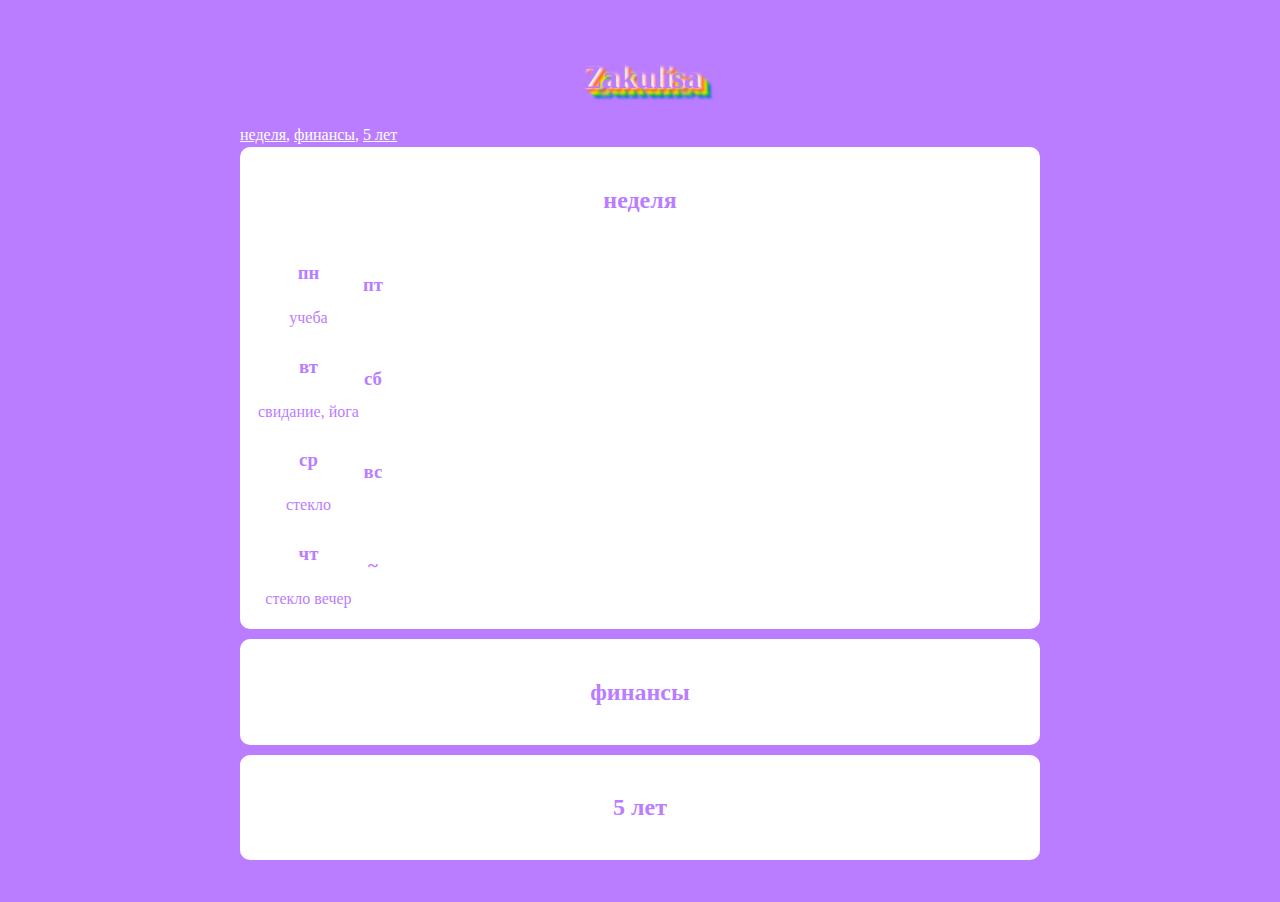
<file: mur.html>
<!DOCTYPE html>
<html lang="ru">
<head>
    <meta charset="UTF-8">
    <meta name="viewport" content="width=device-width, initial-scale=1.0">
    <meta http-equiv="X-UA-Compatible" content="ie=edge">
    <title>мур</title>
    <link rel="stylesheet" href="stylesheet.css">
</head>
<body>
    <header id=header>
        <h1>Zakulisa</h1>
    </header>
    <nav id=nav><a href="#week">неделя</a>, <a href="#money">финансы</a>, <a href="#years">5 лет</a></nav>
    <section id=week>
        <a name="week"></a>
        <h2>неделя</h2>
        <table>
            <tr>
                <td><h3>пн</h3>
                учеба
                </td>
                <td><h3>пт</h3>
                
                </td>
            </tr>
            <tr>
                <td><h3>вт</h3>
                свидание, йога
                </td>
                <td><h3>сб</h3>
                
                </td>
            </tr>
            <tr>
                <td><h3>ср</h3>
                стекло
                </td>
                <td><h3>вс</h3>
                
                </td>
            </tr>
            <tr>
                <td><h3>чт</h3>
                стекло вечер
                </td>
                <td><h3>~</h3>
                
                </td>
            </tr>
        </table>
    </section>
    <section id=money>
        <a name="money"></a>
        <h2>финансы</h2>
    </section>
    <section id=years>
        <a name="years"></a>
        <h2>5 лет</h2>
    </section>
</body>
</html>
</file>
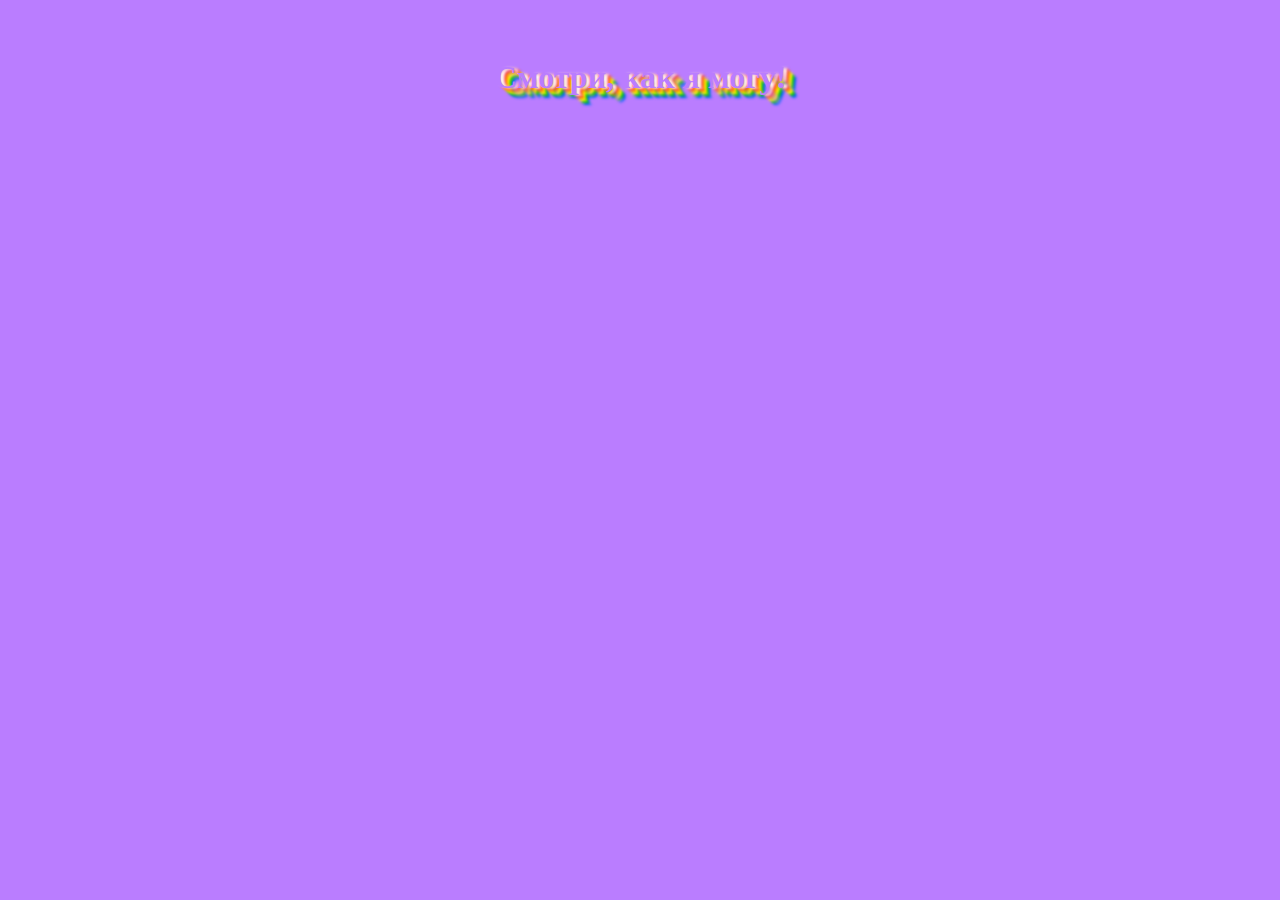
<file: resume.html>
<!DOCTYPE html>
<html lang="ru">
<head>
    <meta charset="UTF-8">
    <meta name="viewport" content="width=device-width, initial-scale=1.0">
    <meta http-equiv="X-UA-Compatible" content="ie=edge">
    <title>мур</title>
    <link rel="stylesheet" href="stylesheet.css">
</head>
<body>
    <header id=header>
        <h1>Смотри, как я могу!</h1>
</body>
</html>
</file>
<file: stylesheet.css>
body {
    font-family: Georgia;
    font-size: 16px;
    margin: 0 auto;   /* center content */
    max-width: 800px; /* limit width */
    line-height: 1.5;
    padding-top: 32px;
    padding-bottom: 32px;
    background-color: rgb(186, 125, 255);
  }

  #header {
    text-align: center;
    color: rgb(186, 125, 255);
    text-shadow: 4px 1px 3px white, 5px 2px 3px red, 7px 4px 3px orange, 9px 6px 3px yellow, 11px 8px 3px rgb(0, 199, 0), 13px 10px 3px rgb(0, 102, 255);
  }
  #nav {
    color: white;
  }
  a:link {
    color: white;
  }
  #week {
    text-align: center;
    color: rgb(186, 125, 255);
    text-shadow: 1px 1px 1px white;
    background-color: white;
    padding: 15px;
    margin-bottom: 10px;
    border-radius: 10px;
  }
  #money {
    text-align: center;
    color: rgb(186, 125, 255);
    text-shadow: 1px 1px 1px white;
    background-color: white;
    padding: 15px;
    margin-bottom: 10px;
    border-radius: 10px;
  }
  #years {
    text-align: center;
    color: rgb(186, 125, 255);
    text-shadow: 1px 1px 1px white;
    background-color: white;
    padding: 15px;
    margin-bottom: 10px;
    border-radius: 10px;
  }
</file>
